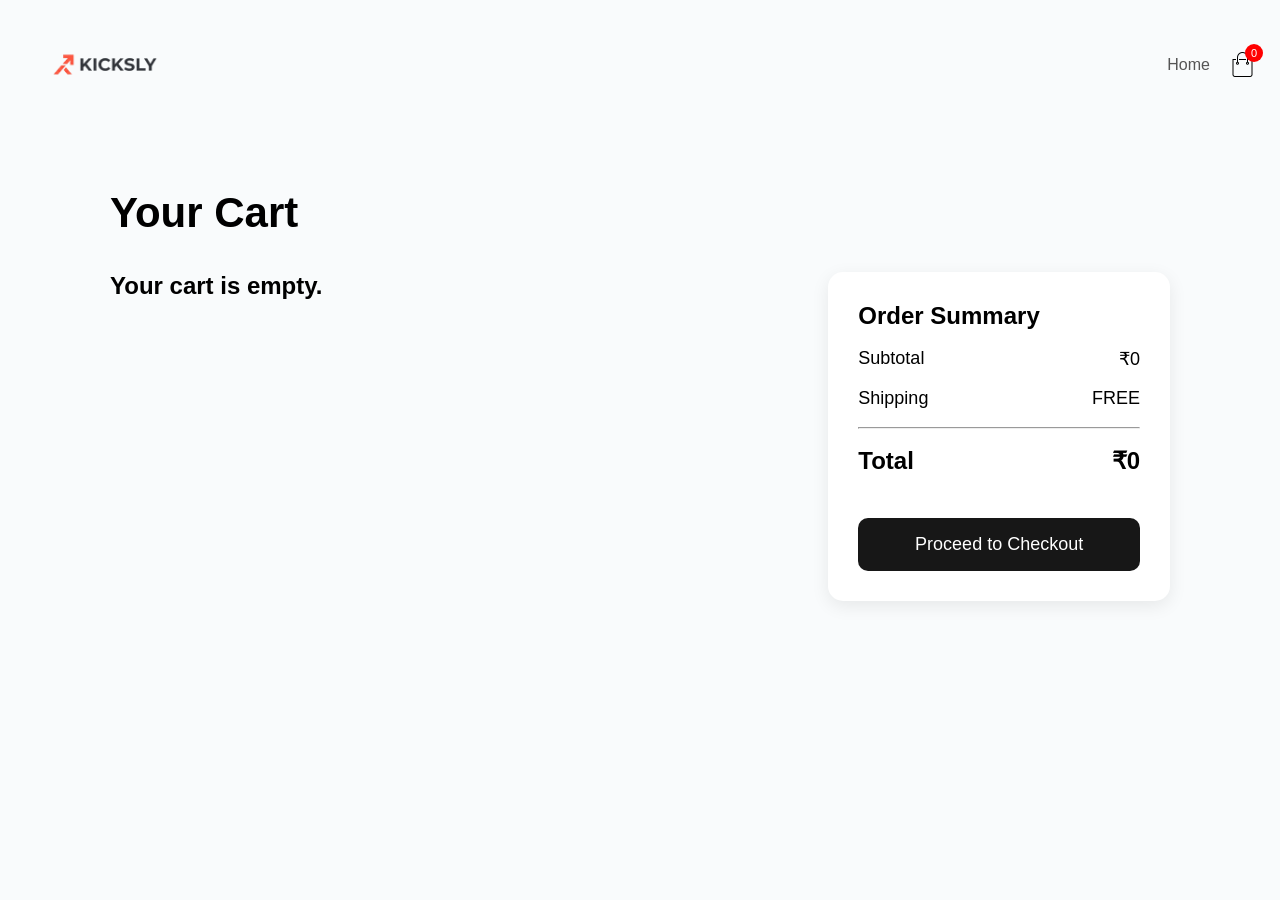
<file: cart.html>
<!DOCTYPE html>
<html lang="en">
<head>
    <meta charset="UTF-8">
    <meta name="viewport" content="width=device-width, initial-scale=1.0">
    <title>Your Cart | Kicksly</title>
    <link rel="stylesheet" href="style.css">
</head>
<body>
    <div class="navbar container">
        <div class="logo"><a href="index.html">
            <img src="store images/images/kicksly.png" width="160px">
        </div></a>
        <nav>
            <ul>
                <li><a href="index.html">Home</a></li>
            </ul>
        </nav>
        <div class="cart-icon" style="position:relative; cursor:pointer;">
            <img src="store images/images/cart.png" width="25px">
            <span id="cart-count" style="position:absolute; top:-8px; right:-8px; background:red; color:white; border-radius:50%; width:18px; height:18px; font-size:11px; display:flex; align-items:center; justify-content:center;">0</span>
        </div>
    </div>

    <div class="cart-page container">

    <h1>Your Cart</h1>

    <div class="cart-layout">

        <div id="cart-items"></div>

        <div id="cart-summary">

            <h2>Order Summary</h2>

            <div class="summary-row">
                <span>Subtotal</span>
                <span id="subtotal">₹0</span>
            </div>

            <div class="summary-row">
                <span>Shipping</span>
                <span>FREE</span>
            </div>

            <hr>

            <div class="summary-row total">
                <span>Total</span>
                <span id="summary-total">₹0</span>
            </div>

            <button class="checkout-btn">
                Proceed to Checkout
            </button>

        </div>

    </div>

</div>
</div>

    <script src="script.js"></script>
    <script src="cart.js"></script>
</body>
</html>
</file>
<file: style.css>
*{
    margin: 0;
    padding: 0;
    box-sizing: border-box;
    font-family: "Miranda Sans", sans-serif;
    font-optical-sizing: auto;

}
html{
    scroll-behavior: smooth;
}
body{
    background: #F9FBFC;
}
.navbar{
    display: flex;
    align-items: center;
    justify-content: space-between;
    padding: 20px 0;
}
 .navbar img{
    display: block;
}
 nav{
    flex: 1;
    text-align: right;
 }
 nav ul{
    display: flex;
    list-style:none ;
    gap: 35px;
    justify-content: flex-end;
 }
 .cart-icon{
    margin-left: 20px;
 }

a{
    text-decoration: none;
    color: #555;
 }
 p{
    color: #555;
 }
 .container{
    max-width: 1300px;
    margin: auto;
    padding-left: 25px;
    padding-right: 25px;

 }
 .row{
    display: flex;
    flex-wrap: wrap;
    gap: 20px;
    justify-content: center;
    
}
 .categories .row{
    justify-content: center;
}
 .col2{
    display: flex;
    flex: 1;
    flex-direction: column;
    min-width: 300px;
    justify-content: center;
    align-items: center;
 }
 .col2 h1,.col2 p{
    margin: 10px 0;
    text-align: center;

}
.col2 h1{
    margin-top: 30px;
    font-size: 70px;
    margin-bottom: 25px;
}
.col2 p{
    font-size: 22px;
}
.explore-btn{
    display: inline-flex;
    background-color:#171717;
    color: #fff;
    padding: 15px 32px;
    margin: 30px 0;
    border-radius: 10px;
    transition: background 0.5s;
    gap: 8px;
    align-items: center;

}
.buttons{
    display: flex;
    justify-content: center;
    align-items: center;
    gap: 20px;
}
.brand-btn{
    background-color: #52505018;
    color: black;
    padding: 15px 32px;
    margin: 30px 0;
    border-radius: 10px;
    transition: background 0.5s;
    border: none;
}

.explore-btn:hover{
    background: #2F2F2F;
}
.brand-btn:hover{
    background: #F5F5F5;
}

.header .row{
    margin-top:70px;
}

/* Featured categories */

.col3{
    flex-basis: 23%;
    min-width: 150px;
    margin-bottom: 30px;
    cursor: pointer;
    transition: 0.3s;

}
.col3 img{
    width: 100%;
    
}
.col3:hover{
     transform: translateY(-8px);
    }

.small-container{
    margin: 100px auto;
    max-width: 1300px;
    text-align: center;
    margin-top: 80px;

}
.small-container h2{
    margin: 20px 10px;
}

.brands-section{
    text-align: center;
    margin: 100px auto;
}

.brands-container{
    display: flex;
    justify-content: center;
    gap: 25px;
    margin-top: 40px;
    flex-wrap: wrap;
}

.brand-card{
    width: 180px;
    height: 120px;

    display: flex;
    justify-content: center;
    align-items: center;

    border-radius: 12px;
    background: white;

    font-size: 22px;
    font-weight: 600;

    cursor: pointer;
    transition: 0.3s;
}

.brand-card:hover{
    transform: translateY(-5px);
}

.search-container{
    margin: 20px auto;

    width: min(800px, 90%);
    display: flex;
    align-items: center;

    border: 1px solid #ddd;
    border-radius: 10px;

    padding: 0 15px;
    background: white;
}

#search-input{
    flex: 1;

    border: none;
    outline: none;

    padding: 16px 12px;
    font-size: 16px;
}
.search-container i{
    font-size:18px;
}

.search-item{
    display: flex;
    align-items: center;

    width: 100%;
    padding: 10px;
    gap: 12px;
}
.search-item img{
    width: 60px;
    margin-right: 7px;
}

#search-results{
    background: white;
    max-width: 800px;
    margin: 20px auto;

    display: flex;
    flex-direction: column;
    align-items: center;
    
}
.search-item:hover{
    background: #52505018;
}

#product-modal{
    position: fixed;
    top: 0;
    left: 0;
    width: 100%;
    height: 100%;

    background: rgba(0,0,0,0.6);

    display: none;           /* keeps it hidden  till needed */
    justify-content: center;
    align-items: center;
}

.modal-content {
  background: white;
  padding: 20px;
  border-radius: 10px;
  width: 320px;
}

.product-detail{
    display: flex;
    justify-content: center;
    gap: 40px;
}
.listing{

    display: flex;
    flex-direction: column;
    align-items: center; /* centers horizontally */
}


#brand-text{                  /*brand name*/
    font-size: 20px;
    color: black;
    margin-bottom: 4px;
}

.listing button{       /* add to cart button */
    margin: auto;
    width:100%;
    max-width:300px;
    height: 40px;
    border-radius: 2px;
    font-size: 16px;
}

.listing h3{                /*price*/
    margin-top: 16px;
    font-size: 24px;
    font-weight: 300;

}
.prev{
    display: flex;
    font-size: 14px;
    gap: 4px;
    align-items: center;
    justify-content: center;
}

#mrp{
    text-decoration: line-through;
    color: gray;
    font-weight: 100;
}

#tax{
    font-size: 12px;
    padding: 3px;
}

.coupon{

    display: flex;
    flex-direction: column;
    gap: 10px;

}

.box{
    display:flex;
    align-items:center;
    height:80px;
    width:326px;
    border:1px dotted;
}

.left,
.right{
    flex:1;
    padding:10px;
}
.right{
    font-size: 15px;
}
.left{
    text-align: center;
}

.divider{
    width:1px;
    height:70%;
    background:black;
}

.tc{
    font-size:10px;
    
}
.code{
    color: red;
}



.product-detail img{
    width:100%;
    max-width:573px;
    height:auto;
}

/*Cart section*/

.cart-page{
    max-width: 1100px;
    margin: 60px auto;
    padding: 0 20px;
}

.cart-page h1{
    font-size: 42px;
    margin-bottom: 35px;
}

#cart-items{
    display: flex;
    flex-direction: column;
    gap: 25px;
}

.cart-item{
    display: flex;
    align-items: center;
    justify-content: space-between;

    background: #fff;
    padding: 20px;
    border-radius: 14px;

    box-shadow: 0 5px 18px rgba(0,0,0,.08);
    transition: .25s;
}

.cart-item:hover{
    transform: translateY(-3px);
}

.cart-item img{
    width: 150px;
    height: 120px;
    object-fit: contain;
}

.cart-info{
    flex:1;
    margin-left:30px;
}

.cart-item h4{
    font-size:28px;
    margin-bottom:6px;
}

.cart-item p{
    margin:6px 0;
    font-size:18px;
}

.cart-item button{
    margin-top:15px;
    padding:10px 22px;

    background:#171717;
    color:white;

    border:none;
    border-radius:8px;

    cursor:pointer;
    transition:.3s;
}

.cart-item button:hover{
    background:#444;
}

.cart-layout{
    display:grid;
    grid-template-columns:2fr 1fr;
    gap:35px;
    align-items:start;
}

#cart-summary{

    background:white;

    padding:30px;

    border-radius:15px;

    box-shadow:0 5px 18px rgba(0,0,0,.08);

    position:sticky;
    top:25px;
}

.summary-row{

    display:flex;
    justify-content:space-between;

    margin:18px 0;

    font-size:18px;
}

.total{

    font-size:24px;
    font-weight:bold;
}

.checkout-btn{

    width:100%;
    margin-top:25px;

    padding:16px;

    border:none;

    border-radius:10px;

    background:#171717;
    color:white;

    font-size:18px;

    cursor:pointer;

    transition:.3s;
}

.checkout-btn:hover{
    background:#444;
}

/* Mobile responsive */

@media (max-width: 768px){

    /* Navbar */
    .navbar{
        flex-direction:column;
        gap:20px;
    }

    nav{
        text-align:center;
    }

    nav ul{
        justify-content:center;
        flex-wrap:wrap;
        gap:18px;
    }

    /* Hero Section */
    .header .row{
        flex-direction:column-reverse;
        margin-top:30px;
        text-align:center;
    }

    .col2 h1{
        font-size:42px;
    }

    .col2 p{
        font-size:18px;
    }

    .buttons{
        flex-direction:column;
    }

    .explore-btn,
    .brand-btn{
        width:100%;
        justify-content:center;
    }

    /* Categories */

    .row{
        gap:15px;
    }

    .col3{
        flex-basis:45%;
    }

    /* Brands */

    .brand-card{
        width:140px;
        height:90px;
        font-size:18px;
    }

    /* Product Details */

    .product-detail{
        flex-direction:column;
        align-items:center;
    }

    .product-detail img{
        width:100%;
        max-width:350px;
        height:auto;
    }

    .listing{
        width:100%;
    }

    .listing button{
        width:100%;
    }

    /* Search */

    .search-item{
        flex-direction:column;
        text-align:center;
    }

    /* Cart */

    .cart-layout{
        grid-template-columns:1fr;
    }

    .cart-item{
        flex-direction:column;
        text-align:center;
    }

    .cart-info{
        margin-left:0;
        margin-top:20px;
    }

    .cart-item img{
        width:180px;
        height:auto;
    }

    #cart-summary{
        position:static;
    }

}
</file>
